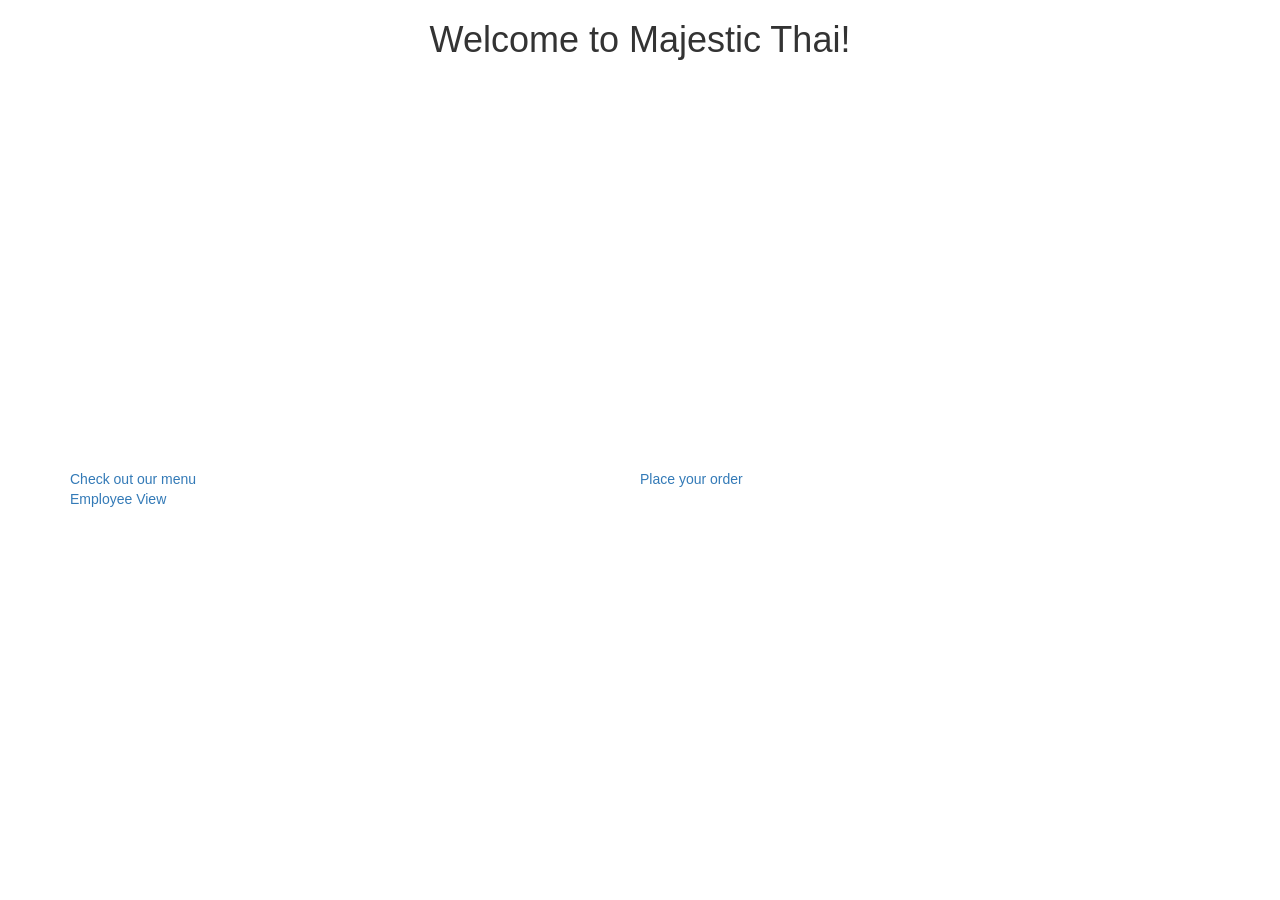
<file: index.html>
<!doctype html>
<html>
  <head>
    <meta charset="utf-8">
    <meta name="viewport" content="width=device-width, initial-scale=1, minimal-ui">
    <title>7 4 thai project</title>
    <link rel="stylesheet" href="css/app.css">
  </head>
  <body>

    <div id="app">

    </div>

    <script src="js/bundle.js"></script>
  </body>
</html>
</file>
